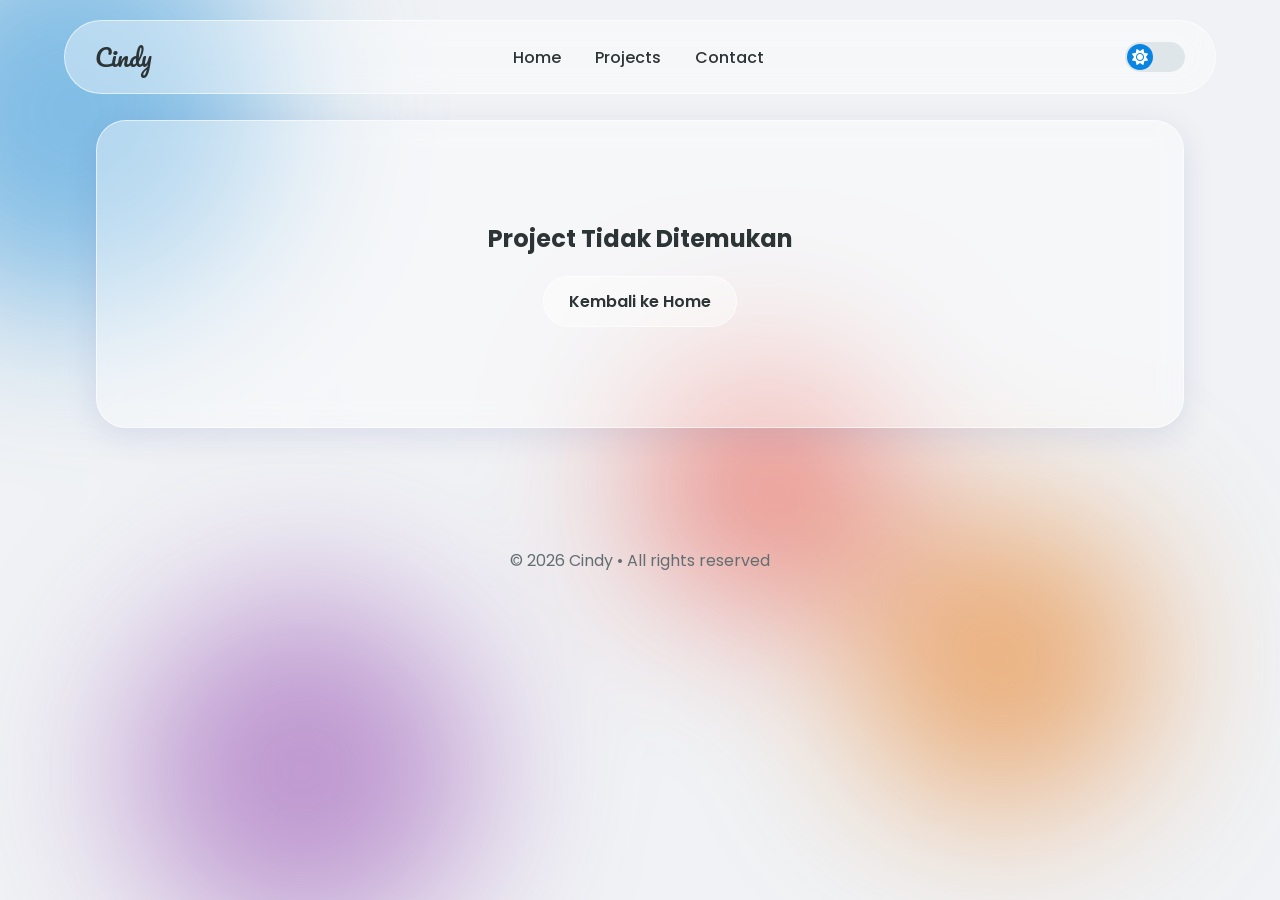
<file: project-detail.html>
<!DOCTYPE html>
<html lang="en" data-theme="light">

<head>
    <meta charset="UTF-8">
    <meta name="viewport" content="width=device-width, initial-scale=1.0">
    <title>Detail Project - Cindy Portfolio</title>

    <!-- Fonts & Icons -->
    <link href="https://fonts.googleapis.com/css2?family=Poppins:wght@300;500;600&family=Pacifico&display=swap"
        rel="stylesheet">
    <link rel="stylesheet" href="https://cdnjs.cloudflare.com/ajax/libs/font-awesome/6.5.0/css/all.min.css">

    <!-- Link ke CSS Utama kamu -->
    <link rel="stylesheet" href="style.css">

    <style>
        /* CSS Tambahan Khusus Halaman Detail */
        .detail-container {
            margin-top: 120px;
            margin-bottom: 50px;
        }

        .detail-wrapper {
            display: flex;
            gap: 50px;
            align-items: flex-start;
        }

        .detail-img-box {
            flex: 1.2;
            border-radius: 25px;
            overflow: hidden;
            border: 1px solid var(--glass-border);
            box-shadow: var(--card-shadow);
            line-height: 0;
        }

        .detail-img-box img {
            width: 100%;
            height: auto;
            object-fit: cover;
        }

        .detail-info {
            flex: 1;
            display: flex;
            flex-direction: column;
            gap: 20px;
        }

        .project-category-tag {
            display: inline-block;
            background: var(--accent);
            color: white;
            padding: 5px 15px;
            border-radius: 50px;
            font-size: 0.8rem;
            font-weight: 600;
            width: fit-content;
        }

        .project-title-large {
            font-size: 2.8rem;
            line-height: 1.1;
            margin: 10px 0;
        }

        .project-full-desc {
            color: var(--text-secondary);
            line-height: 1.8;
            font-size: 1.05rem;
        }

        .detail-links {
            display: flex;
            flex-direction: column;
            gap: 15px;
            margin-top: 10px;
        }

        .detail-links a {
            text-decoration: none;
            color: var(--text-main);
            display: flex;
            align-items: center;
            gap: 12px;
            font-weight: 500;
            transition: 0.3s;
        }

        .detail-links a:hover {
            color: var(--accent);
            transform: translateX(8px);
        }

        .btn-back-home {
            margin-top: 20px;
            display: inline-flex;
            align-items: center;
            gap: 10px;
            background: var(--glass-bg);
            color: var(--text-main);
            padding: 12px 25px;
            border-radius: 50px;
            text-decoration: none;
            border: 1px solid var(--glass-border);
            transition: 0.3s;
            font-weight: 600;
        }

        .btn-back-home:hover {
            background: var(--accent);
            color: white;
            box-shadow: 0 10px 20px rgba(0, 0, 0, 0.1);
        }

        /* Responsif untuk layar kecil */
        @media (max-width: 992px) {
            .detail-wrapper {
                flex-direction: column;
            }

            .detail-img-box {
                width: 100%;
            }

            .project-title-large {
                font-size: 2rem;
            }
        }
    </style>
</head>

<body>

    <!-- Animasi Background Blobs -->
    <div class="bg-circles">
        <div class="circle blue"></div>
        <div class="circle orange"></div>
        <div class="circle red"></div>
        <div class="circle purple"></div>
    </div>

    <!-- Navbar -->
    <header>
        <div class="logo" onclick="location.href='index.html'">Cindy</div>
        <nav>
            <a href="index.html#home">Home</a>
            <a href="index.html#projects">Projects</a>
            <a href="index.html#contact">Contact</a>
        </nav>
        <div class="theme-toggle" onclick="toggleTheme()">
            <div class="toggle-ball">
                <i class="fas fa-sun"></i>
            </div>
        </div>
    </header>

    <main class="detail-container">
        <section class="glass reveal active">
            <div class="detail-wrapper" id="detailContent">
                <!-- SISI KIRI: GAMBAR -->
                <div class="detail-img-box">
                    <img id="p-image" src="" alt="Project Image">
                </div>

                <!-- SISI KANAN: TEKS -->
                <div class="detail-info">
                    <!-- <span class="project-category-tag" id="p-category">Category</span> -->
                    <div style="display: flex; gap: 10px; align-items: center;">
                        <span class="project-category-tag" id="p-category">Category</span>
                        <!-- Tambahan Role Tag -->
                        <span id="p-role" style="font-size: 0.8rem; font-weight: 500; opacity: 0.7;">Role: UI
                            Designer</span>
                    </div>
                    <h1 class="project-title-large" id="p-title">Project Title</h1>
                    <div class="project-full-desc" id="p-desc">
                        <!-- Deskripsi otomatis -->
                    </div>

                    <div class="detail-links">
                        <a href="#" id="p-link-figma" target="_blank">
                            <i class="fab fa-figma"></i> Prototype Link
                        </a>
                        <a href="#" id="p-link-github" target="_blank">
                            <i class="fab fa-github"></i> Repository Link
                        </a>
                    </div>

                    <a href="index.html#projects" class="btn-back-home">
                        <i class="fas fa-arrow-left"></i> Back to All Projects
                    </a>
                </div>
            </div>
        </section>
    </main>

    <footer>
        <p>© 2026 Cindy • All rights reserved</p>
    </footer>

    <!-- Script Utama -->
    <script src="script.js"></script>

    <script>
        // LOGIKA DYNAMIC CONTENT
        document.addEventListener('DOMContentLoaded', () => {
            // 1. Ambil ID dari URL (?id=nama-project)
            const params = new URLSearchParams(window.location.search);
            const projectId = params.get('id');

            // 2. Database Project (Bisa dipindah ke script.js jika mau)
            const projectData = {
                'fintech': {
                    title: "Fintech Mobile App",
                    category: "UI Design",
                    role: "Lead UI/UX Designer", // Tambahkan ini
                    image: "https://images.unsplash.com/photo-1551288049-bebda4e38f71?q=80&w=800",
                    desc: "Sebuah solusi digital untuk manajemen keuangan pribadi yang mencakup pelacakan pengeluaran, transfer instan, dan analisis tabungan bulanan. Desain ini mengedepankan kemudahan navigasi bagi pengguna baru.",
                    figma: "https://figma.com",
                    github: "https://github.com"
                },
                'ecommerce': {
                    title: "E-Commerce Platform",
                    category: "Web Development",
                    role: "Lead UI/UX Designer", // Tambahkan ini
                    image: "https://images.unsplash.com/photo-1507238691740-187a5b1d37b8?q=80&w=800",
                    desc: "Website belanja online yang sepenuhnya responsif dengan fitur keranjang belanja, checkout, dan integrasi payment gateway. Dibangun dengan fokus pada kecepatan performa.",
                    figma: "#",
                    github: "https://github.com"
                },
                'health': {
                    title: "Health Track System",
                    category: "UI Design",
                    role: "Lead UI/UX Designer", // Tambahkan ini
                    image: "https://images.unsplash.com/photo-1522542550221-31fd19575a2d?q=80&w=800",
                    desc: "Aplikasi pemantau kesehatan harian yang terintegrasi dengan sensor detak jantung. Menyediakan visualisasi data yang bersih dan mudah dipahami.",
                    figma: "https://figma.com",
                    github: "#"
                }
            };

            // 3. Masukkan data ke HTML
            const project = projectData[projectId];

            if (project) {
                document.getElementById('p-title').innerText = project.title;
                document.getElementById('p-category').innerText = project.category;
                document.getElementById('p-role').innerText = "Role: " + project.role; // Tampilkan role
                document.getElementById('p-desc').innerText = project.desc;
                document.getElementById('p-image').src = project.image;
                document.getElementById('p-link-figma').href = project.figma;
                document.getElementById('p-link-github').href = project.github;
                document.title = `Project | ${project.title}`; // Ubah judul tab browser
            } else {
                // Jika tidak ada data, tampilkan pesan error
                document.getElementById('detailContent').innerHTML = `
                    <div style="text-align:center; width:100%; padding: 50px;">
                        <h2>Project Tidak Ditemukan</h2>
                        <a href="index.html" class="btn-back-home">Kembali ke Home</a>
                    </div>
                `;
            }

            // 4. Pastikan Tema (Light/Dark) sinkron
            const savedTheme = localStorage.getItem('theme') || 'light';
            document.documentElement.setAttribute('data-theme', savedTheme);
            const icon = document.querySelector('.toggle-ball i');
            if (savedTheme === 'dark' && icon) {
                icon.classList.replace('fa-sun', 'fa-moon');
            }
        });
    </script>
</body>

</html>
</file>
<file: style.css>
:root {
    --bg-color: #f0f2f5;
    --glass-bg: rgba(255, 255, 255, 0.4);
    --glass-border: rgba(255, 255, 255, 0.6);
    --text-main: #2d3436;
    --text-secondary: #636e72;
    --accent: #0984e3;
    --card-shadow: 0 8px 32px rgba(31, 38, 135, 0.1);
}

[data-theme="dark"] {
    --bg-color: #0f172a;
    --glass-bg: rgba(15, 23, 42, 0.6);
    --glass-border: rgba(255, 255, 255, 0.1);
    --text-main: #f8fafc;
    --text-secondary: #cbd5e1;
    --accent: #38bdf8;
}

* {
    margin: 0;
    padding: 0;
    box-sizing: border-box;
    font-family: 'Poppins', sans-serif;
    scroll-behavior: smooth;
}

body {
    background-color: var(--bg-color);
    color: var(--text-main);
    overflow-x: hidden;
    transition: background 0.5s ease;
}

/* BACKGROUND BLOBS */
.bg-circles {
    position: fixed;
    top: 0;
    left: 0;
    width: 100%;
    height: 100%;
    z-index: -1;
    filter: blur(80px);
}

.circle {
    position: absolute;
    border-radius: 50%;
    opacity: 0.6;
    animation: move 20s infinite alternate;
}

.blue {
    width: 400px;
    height: 400px;
    background: #3498db;
    top: -10%;
    left: -10%;
}

.orange {
    width: 300px;
    height: 300px;
    background: #e67e22;
    bottom: 10%;
    right: 10%;
}

.red {
    width: 250px;
    height: 250px;
    background: #e74c3c;
    top: 40%;
    left: 50%;
}

.purple {
    width: 350px;
    height: 350px;
    background: #9b59b6;
    bottom: -5%;
    left: 10%;
}

@keyframes move {
    from {
        transform: translate(0, 0);
    }

    to {
        transform: translate(50px, 100px);
    }
}

/* NAVBAR */
header {
    position: fixed;
    top: 20px;
    left: 50%;
    transform: translateX(-50%);
    width: 90%;
    padding: 15px 30px;
    background: var(--glass-bg);
    backdrop-filter: blur(15px);
    border: 1px solid var(--glass-border);
    border-radius: 50px;
    display: flex;
    justify-content: space-between;
    align-items: center;
    z-index: 1000;
}

.logo {
    font-family: 'Pacifico', cursive;
    font-size: 1.5rem;
    cursor: pointer;
}

nav a {
    text-decoration: none;
    color: var(--text-main);
    margin: 0 15px;
    font-weight: 500;
    transition: 0.3s;
}

nav a:hover {
    color: var(--accent);
}

/* THEME TOGGLE */
.theme-toggle {
    width: 60px;
    height: 30px;
    background: #dfe6e9;
    border-radius: 20px;
    position: relative;
    cursor: pointer;
    transition: 0.3s;
}

.toggle-ball {
    width: 26px;
    height: 26px;
    background: var(--accent);
    border-radius: 50%;
    position: absolute;
    top: 2px;
    left: 2px;
    display: flex;
    justify-content: center;
    align-items: center;
    color: white;
    transition: 0.5s cubic-bezier(0.68, -0.55, 0.265, 1.55);
}

[data-theme="dark"] .toggle-ball {
    transform: translateX(30px);
}

/* GLASS SECTION */
section {
    scroll-margin-top: 120px;
    /* Supaya tidak terpotong navbar */
    margin: 80px auto;
    width: 85%;
}

.glass {
    background: var(--glass-bg);
    backdrop-filter: blur(12px);
    border: 1px solid var(--glass-border);
    border-radius: 30px;
    padding: 50px;
    box-shadow: var(--card-shadow);
}

.section-title {
    text-align: center;
    margin-bottom: 40px;
    font-size: 2rem;
}

/* HERO */
.hero {
    height: 80vh;
    display: flex;
    align-items: center;
    justify-content: center;
    /* Menengahkan konten utama */
    text-align: center;
    position: relative;
    /* Menjadi patokan untuk posisi absolute */
    overflow: hidden;
}

.hero-info span {
    margin-right: 10px;
}

.hero-info span i {
    margin-right: 3px;
}

.big-text {
    font-size: 8rem;
    opacity: 0.1;
    font-weight: 800;
    text-transform: uppercase;

    /* KUNCI TENGAH HORIZONTAL */
    position: absolute;
    left: 50%;
    transform: translateX(-50%);
    /* Geser balik 50% lebar dirinya sendiri */

    width: 100%;
    /* Pastikan lebar full agar kalkulasi center akurat */
    white-space: nowrap;
    /* Agar teks tidak turun ke bawah jika layar sempit */
    pointer-events: none;
    /* Agar tidak menghalangi klik pada elemen lain */
    z-index: 0;
}

.overlay-text {
    font-family: 'Pacifico', cursive;
    font-size: 5rem;
    z-index: 1;
    /* Pastikan berada di depan big-text */
    position: relative;
    margin-top: 25px;
    animation: floating 3s ease-in-out infinite;
}

@keyframes floating {
    0% {
        transform: translateY(0px);
    }

    50% {
        transform: translateY(-15px);
    }

    100% {
        transform: translateY(0px);
    }
}

.tagline {
    margin-top: 20px;
    color: var(--text-secondary);
}



/* HAMBURGER STYLING */
.hamburger {
    display: none;
    font-size: 1.5rem;
    cursor: pointer;
    color: var(--text-main);
}

/* FIX SLIDER agar bisa di-swipe di HP */
.project-slider-container {
    overflow-x: auto;
    /* Aktifkan scroll horizontal */
    scroll-snap-type: x mandatory;
    scrollbar-width: none;
    /* Sembunyikan scrollbar Firefox */
}

.project-slider-container::-webkit-scrollbar {
    display: none;
    /* Sembunyikan scrollbar Chrome/Safari */
}

.project-card {
    scroll-snap-align: start;
}







/* ABOUT */
.about-wrap {
    display: flex;
    align-items: center;
    gap: 40px;
    margin-bottom: 40px;
}

.about-text {
    flex: 1;
    text-align: justify;
}

.about-img-container {
    flex: 1;
    display: flex;
    justify-content: center;
}

.circle-frame {
    /* width: 250px;
    height: 250px;
    border-radius: 50%;
    overflow: hidden;
    border: 5px solid var(--accent); */

    width: 280px;
    height: 280px;
    border-radius: 50%;
    overflow: hidden;
    /* Ganti border biru dengan glass effect */
    border: 8px solid rgba(255, 255, 255, 0.2);
    background: var(--glass-bg);
    backdrop-filter: blur(10px);
    box-shadow: 0 8px 32px rgba(0, 0, 0, 0.15);
    display: flex;
    align-items: center;
    justify-content: center;
}

.circle-frame img {
    /* width: 100%;
    height: 100%;
    object-fit: cover;
    Biar tidak gepeng */

    width: 92%;
    /* Memberikan sedikit ruang untuk frame glass */
    height: 92%;
    border-radius: 50%;
    object-fit: cover;
}

/* SKILLS */
.skills-container {
    display: flex;
    gap: 30px;
    margin-top: 30px;
}

.skill-group {
    flex: 1;
}

.skill-items {
    display: flex;
    flex-wrap: wrap;
    gap: 15px;
    margin-top: 15px;
}

.skill-card {
    background: var(--glass-bg);
    padding: 10px 20px;
    border-radius: 12px;
    border: 1px solid var(--glass-border);
    transition: 0.3s;
    cursor: default;
}

.skill-card:hover {
    transform: translateY(-8px);
    background: var(--glass-border);
    box-shadow: 0 5px 15px rgba(0, 0, 0, 0.1);
}

/* EXPERIENCE - Horizontal Grid */
.experience-grid {
    display: grid;
    grid-template-columns: repeat(auto-fit, minmax(250px, 1fr));
    gap: 20px;
}

.timeline-item {
    position: relative;
    padding: 20px;
}

.dot {
    width: 15px;
    height: 15px;
    background: var(--accent);
    border-radius: 50%;
    margin-bottom: 15px;
}

.year {
    font-size: 14px;
    color: var(--accent);
    font-weight: 600;
}


/* + */
/* Styling untuk daftar pekerjaan */
.work-list {
    margin-left: 20px;
    /* Jarak indentasi dari kiri */
    margin-top: 10px;
    /* Jarak dari nama PT ke daftar */
    list-style-type: disc;
    /* Bentuk bullet (lingkaran) */
}

.work-list li {
    text-align: justify;
    /* Membuat teks rata kanan-kiri */
    color: var(--text-secondary);
    /* Warna teks menyesuaikan tema */
    margin-bottom: 8px;
    /* Jarak antar poin pekerjaan */
    line-height: 1.6;
    /* Jarak antar baris teks agar enak dibaca */
    font-size: 0.95rem;
    /* Ukuran font sedikit lebih kecil agar proporsional */
}

/* Opsional: Warna bullet agar mengikuti warna aksen (biru) */
.work-list li::marker {
    color: var(--accent);
}



/* EDUCATION */
.edu-split {
    display: flex;
    align-items: stretch;
    justify-content: space-between;
}

.edu-box {
    flex: 1;
    padding: 20px;
}

.divider {
    width: 2px;
    background: var(--text-secondary);
    opacity: 0.3;
    margin: 0 40px;
}

.gpa-badge {
    display: inline-block;
    padding: 5px 18px;
    background: var(--accent);
    color: white;
    border-radius: 8px;
    margin-top: 10px;
    margin-left: 10px;
    font-size: 0.9rem;
}


/* Certifications */
.cert-grid {
    display: grid;
    grid-template-columns: repeat(auto-fit, minmax(300px, 1fr));
    gap: 25px;
    margin-top: 30px;
}

.cert-card {
    background: var(--glass-bg);
    border: 1px solid var(--glass-border);
    border-radius: 20px;
    padding: 25px;
    display: flex;
    align-items: center;
    gap: 20px;
    transition: 0.4s cubic-bezier(0.175, 0.885, 0.32, 1.275);
}

.cert-card:hover {
    transform: translateY(-10px) scale(1.02);
    background: rgba(255, 255, 255, 0.15);
    border-color: var(--accent);
}

.cert-icon {
    font-size: 2.5rem;
    color: var(--accent);
    opacity: 0.8;
}

.cert-info h3 {
    font-size: 1.1rem;
    margin-bottom: 5px;
}

.issuer {
    font-size: 0.9rem;
    font-weight: 500;
    color: var(--text-main);
}

.cert-info .year {
    font-size: 0.8rem;
    color: var(--text-secondary);
    margin-bottom: 10px;
}

.view-link {
    font-size: 0.85rem;
    color: var(--accent);
    text-decoration: none;
    font-weight: 600;
    display: inline-flex;
    align-items: center;
    gap: 5px;
}

.cert-modal {
    display: none;
    /* Sembunyi secara default */
    position: fixed;
    z-index: 2000;
    /* Pastikan di atas navbar */
    left: 0;
    top: 0;
    width: 100%;
    height: 100%;
    background-color: rgba(0, 0, 0, 0.85);
    backdrop-filter: blur(8px);
    /* Efek blur di belakang gambar */
    justify-content: center;
    align-items: center;
    padding: 20px;
    cursor: zoom-out;
    /* Klik di mana saja untuk keluar */
}

.modal-content {
    max-width: 90%;
    max-height: 85vh;
    border-radius: 10px;
    box-shadow: 0 0 30px rgba(0, 0, 0, 0.5);
    animation: zoomIn 0.3s ease;
    cursor: default;
}

@keyframes zoomIn {
    from {
        transform: scale(0.7);
        opacity: 0;
    }

    to {
        transform: scale(1);
        opacity: 1;
    }
}

.close-btn {
    position: absolute;
    top: 30px;
    right: 40px;
    color: white;
    font-size: 50px;
    font-weight: bold;
    cursor: pointer;
    transition: 0.3s;
}

.close-btn:hover {
    color: var(--accent);
    transform: rotate(90deg);
}



/* PROJECTS SLIDER */
.project-slider-container {
    overflow-x: auto !important;
    /* Paksa aktifkan scroll horizontal */
    -webkit-overflow-scrolling: touch;
    /* Biar smooth di iPhone */
    display: block;
    width: 100%;
}

.project-scroll {
    display: flex;
    gap: 30px;
    transition: transform 0.5s ease;
}

.project-card {
    min-width: calc(33.333% - 20px);
    background: var(--glass-bg);
    padding: 20px;
    border-radius: 20px;
    border: 1px solid var(--glass-border);
    text-align: center;
}

.img-box {
    width: 100%;
    height: 180px;
    background: rgba(0, 0, 0, 0.05);
    border-radius: 15px;
    margin: 15px 0;
    overflow: hidden;
}

.img-box img {
    width: 100%;
    height: 100%;
    object-fit: cover;
}

.btn-detail {
    background: var(--accent);
    color: white;
    border: none;
    padding: 8px 25px;
    border-radius: 20px;
    cursor: pointer;
    margin-top: 15px;
}

.dots-container {
    display: flex;
    justify-content: center;
    gap: 10px;
    margin-top: 25px;
}

.dot-ind {
    width: 10px;
    height: 10px;
    background: var(--text-secondary);
    border-radius: 50%;
    opacity: 0.3;
}

.dot-ind.active {
    opacity: 1;
    background: var(--accent);
    width: 25px;
    border-radius: 10px;
}

/* CONTACT */
.contact-wrap {
    padding: 0 100px;
    display: flex;
    justify-content: space-between;
    align-items: center;
}

.contact-title {
    /* font-size: 3rem; */

    font-family: 'Pacifico', cursive;
    /* Gaya tulisan tangan */
    font-size: 3.5rem;
    /* Ukuran besar yang proporsional */
    color: var(--text-main);
    margin-top: 10px;
    animation: floatingSmall 3s ease-in-out infinite;
    /* Animasi gerak halus */
    display: inline-block;
    /* Agar animasi floating bekerja maksimal */
}


/* Animasi floating khusus untuk kontak (lebih halus) */
@keyframes floatingSmall {
    0% {
        transform: translateY(0px);
    }

    50% {
        transform: translateY(-8px);
    }

    100% {
        transform: translateY(0px);
    }
}

/* Penyesuaian teks kecil di atas "Contact Me" */
.small-tag {
    font-weight: 500;
    text-transform: uppercase;
    letter-spacing: 2px;
    margin-bottom: -5px;
}



/* + */
.contact-items {
    display: flex;
    flex-direction: column;
    gap: 15px;
    /* Jarak antar baris kontak */
}

/* + */




.contact-items a {
    /* display: block;
    text-decoration: none;
    color: var(--text-main);
    font-size: 1.2rem;
    margin: 10px 0;
    text-align: right;
    transition: 0.3s; */

    text-decoration: none;
    /* Menghilangkan garis bawah */
    color: var(--text-main);
    /* Mengikuti warna tema light/dark */
    font-size: 1.1rem;
    display: flex;
    align-items: center;
    gap: 12px;
    /* Jarak antara icon dan teks */
    transition: all 0.3s ease;
    padding: 10px 15px;
    border-radius: 12px;
    background: rgba(255, 255, 255, 0.05);
    /* Sedikit highlight transparan */
    border: 1px solid transparent;

}

.contact-items a:hover {
    /* color: var(--accent);
    padding-right: 10px; */

    color: var(--accent);
    /* Berubah warna sesuai aksen */
    background: var(--glass-bg);
    /* Muncul efek glass saat hover */
    border: 1px solid var(--glass-border);
    transform: translateX(10px);
    /* Geser sedikit ke kanan */
}

/* + Warna icon khusus */
.contact-items a i {
    width: 20px;
    color: var(--accent);
}





/* FOOTER */
footer {
    text-align: center;
    padding: 40px;
    color: var(--text-secondary);
}

/* RESPONSIVE */

/* REVEAL ANIMATION */
.reveal {
    opacity: 0;
    transform: translateY(30px);
    transition: all 0.8s ease-out;
}

.reveal.active {
    opacity: 1;
    transform: translateY(0);
}


@media (max-width: 600px) {

    .logo {
        order: 1;
    }

    .hamburger {
        display: block;
        order: 2;
    }

    .theme-toggle {
        order: 3;
    }

    header nav {
        display: none;
        /* Sembunyi awal */
        flex-direction: column;
        position: absolute;
        top: 80px;
        left: 50%;
        transform: translateX(-50%);
        width: 100%;
        background: var(--glass-bg);
        /* Mengikuti variabel utama */
        backdrop-filter: blur(20px);
        border-radius: 20px;
        padding: 20px;
        border: 1px solid var(--glass-border);
        text-align: center;
        z-index: 1001;
    }

    /* MENU AKTIF (LIGHT MODE) */
    header nav.active {
        display: flex !important;
        background: rgba(255, 255, 255, 0.8) !important;
        backdrop-filter: blur(25px) saturate(180%);
        -webkit-backdrop-filter: blur(25px) saturate(180%);
        box-shadow: 0 50vh 0 50vh rgba(0, 0, 0, 0.4);
    }

    /* MENU AKTIF (DARK MODE) */
    [data-theme="dark"] header nav.active {
        background: rgba(15, 23, 42, 0.9) !important;
        /* Warna biru gelap pekat */
        border: 1px solid rgba(255, 255, 255, 0.1);
        box-shadow: 0 50vh 0 50vh rgba(0, 0, 0, 0.7);
    }

    [data-theme="dark"] header nav.active a {
        color: #f8fafc;
    }

    header nav a {
        margin: 10px 0;
    }

    .hero-info span {
        margin-top: 8px;
        display: flex;
        align-items: center;
        justify-content: center;
        /* Menengahkan konten utama */
        text-align: center;
    }

    .big-text {
        font-size: 2.5rem;
        /* Lebih kecil dari 3rem agar aman */
        letter-spacing: 2px;
    }

    .overlay-text {
        font-size: 2.2rem;
    }


    .about-wrap,
    .edu-split {
        flex-direction: column;
        text-align: center;
    }

    .divider {
        height: 2px;
        width: 80%;
        margin: 20px auto;
    }


    .skills-container {
        flex-direction: column;
        gap: 20px;
    }

    .skill-items {
        justify-content: center;
    }

    .skill-card {
        padding: 8px 15px;
        font-size: 0.9rem;
    }

    .cert-grid {
        grid-template-columns: 1fr;
        gap: 15px;
    }

    .cert-card {
        flex-direction: column;
        text-align: center;
        padding: 15px;
        width: 100%;
        /* Pastikan tidak lebih lebar dari layar */
    }

    .cert-info h3 {
        font-size: 1rem;
        /* Kecilkan sedikit judul sertifikat */
    }



    .project-card {
        min-width: 100%;
    }

    .project-card h3 {
        font-size: 1rem;
    }

    .project-scroll {
        padding: 10px 0;
    }


    .contact-title {
        margin-top: 15px;
        font-size: 2.5rem;
    }

    .contact-items {
        text-align: center;
    }

    .contact-wrap {
        flex-direction: column;
        text-align: center;
        gap: 30px;
    }

    .contact-items {
        align-items: center;
    }

    .contact-items a {
        text-align: center;
    }

    .contact-items a:hover {
        transform: translateY(-5px);
        /* Di HP geser ke atas saja */
    }
}
</file>
